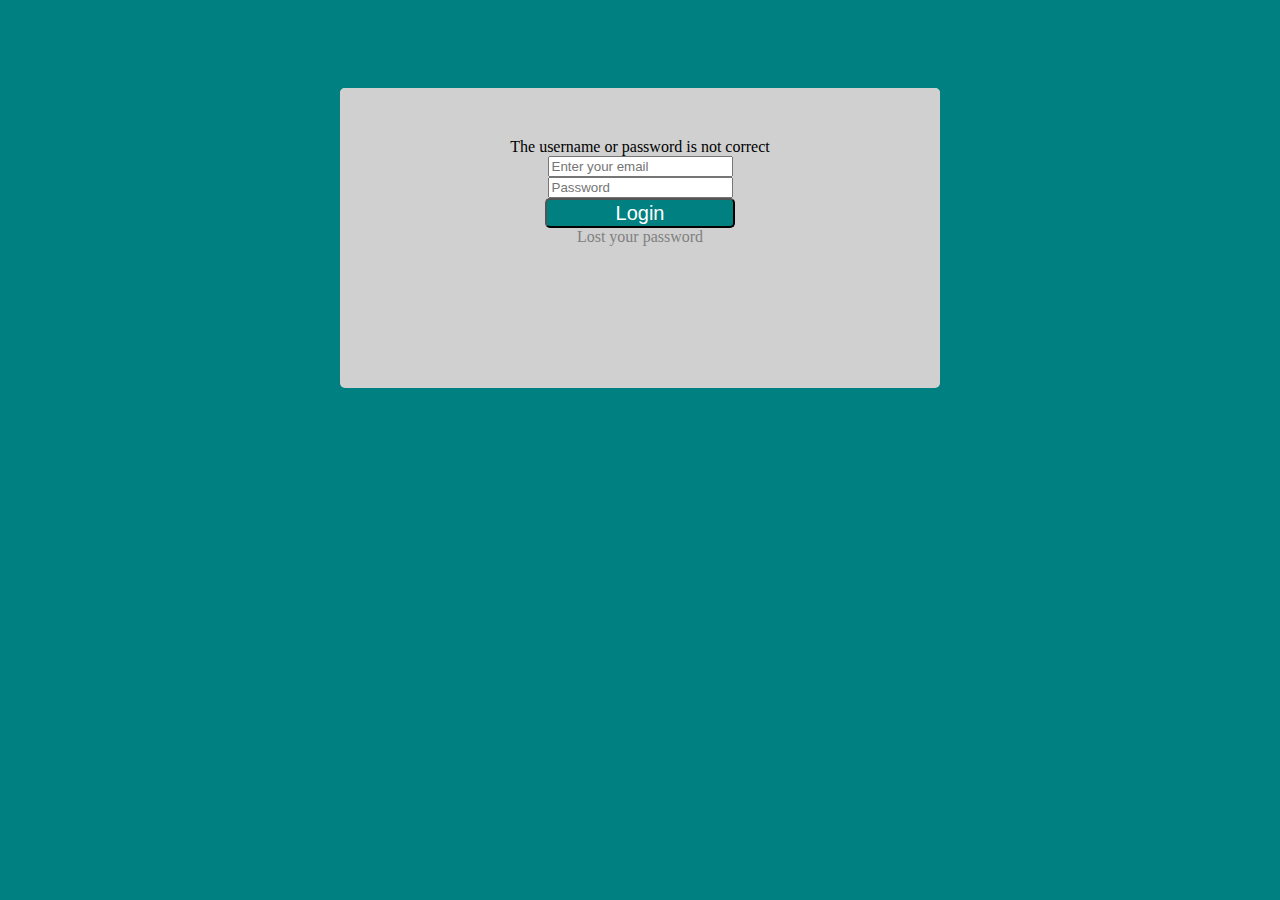
<file: public/Index.html>
<html>

<head>

  <script src="javascripts/jquery.js"> </script>
  <script src="javascripts/app.js"></script>
  <link href="stylesheets/login.css" rel="stylesheet" type="text/css"/>
  <style type="text/css"></style>

</head>

<body bgcolor="teal">

<div class="block"></div>
    <div class="around">
        <div class="block1"></div>
        <div class="incorrect">The username or password is not correct</div>
        <div><input id="EnterText" type="text" required name='user_name' placeholder="Enter your email"></div>
        <div><input id="EnterPassword" type="password" required name='pass' placeholder="Password"></div>
        <button class="bot" id=Button>Login</button>
        <div class="lyp">Lost your password</div>
        <h1 class="load">Loading...</h1>
    </div>

</body>

</html>
</file>
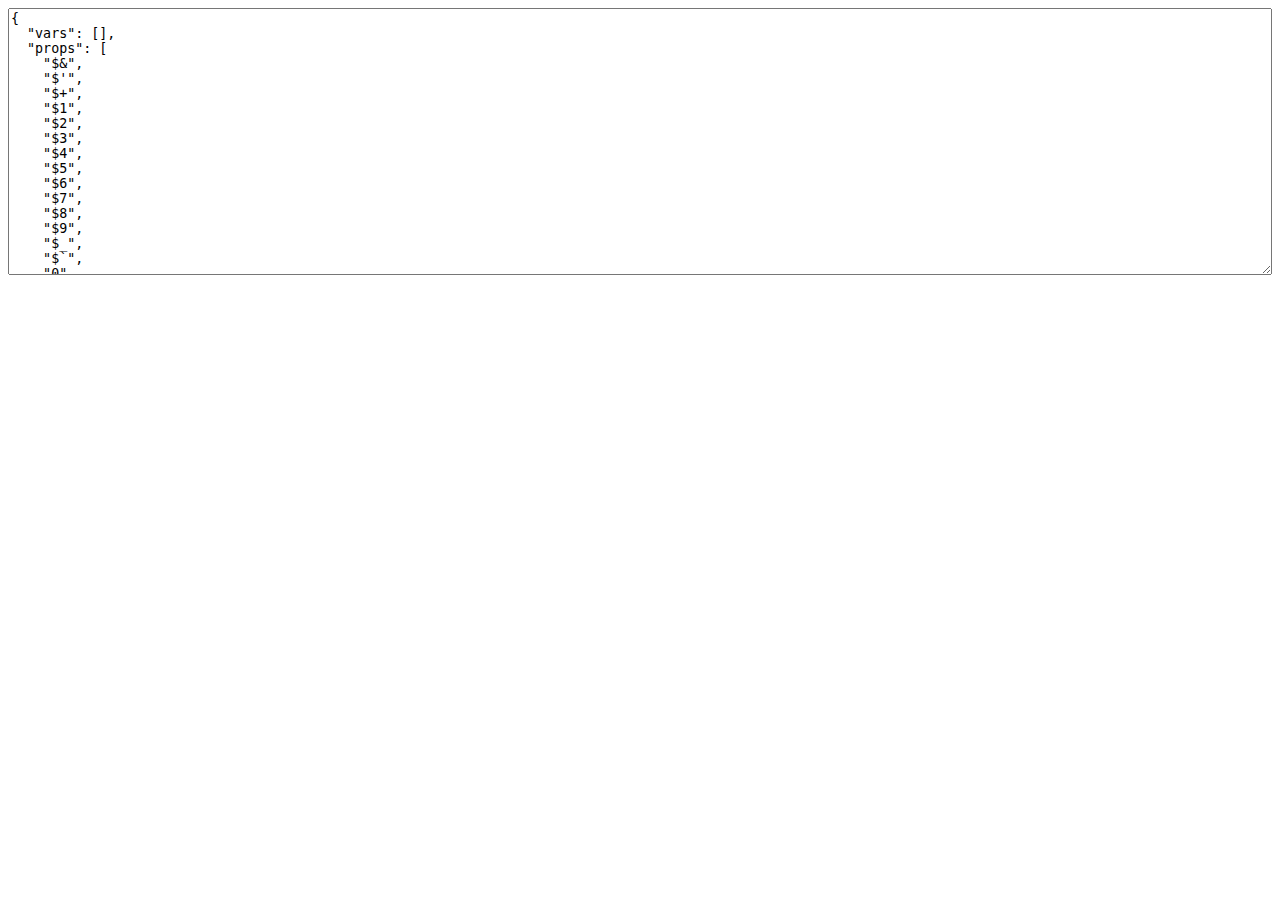
<file: node_modules/jade/node_modules/uglify-js/tools/props.html>
<html>
  <head>
  </head>
  <body>
    <script>(function(){
      var props = {};

      function addObject(obj) {
        if (obj == null) return;
        try {
          Object.getOwnPropertyNames(obj).forEach(add);
        } catch(ex) {}
        if (obj.prototype) {
          Object.getOwnPropertyNames(obj.prototype).forEach(add);
        }
        if (typeof obj == "function") {
          try {
            Object.getOwnPropertyNames(new obj).forEach(add);
          } catch(ex) {}
        }
      }

      function add(name) {
        props[name] = true;
      }

      Object.getOwnPropertyNames(window).forEach(function(thing){
        addObject(window[thing]);
      });

      try {
        addObject(new Event("click"));
        addObject(new Event("contextmenu"));
        addObject(new Event("mouseup"));
        addObject(new Event("mousedown"));
        addObject(new Event("keydown"));
        addObject(new Event("keypress"));
        addObject(new Event("keyup"));
      } catch(ex) {}

      var ta = document.createElement("textarea");
      ta.style.width = "100%";
      ta.style.height = "20em";
      ta.style.boxSizing = "border-box";
      <!-- ta.value = Object.keys(props).sort(cmp).map(function(name){ -->
      <!--   return JSON.stringify(name); -->
      <!-- }).join(",\n"); -->
      ta.value = JSON.stringify({
        vars: [],
        props: Object.keys(props).sort(cmp)
      }, null, 2);
      document.body.appendChild(ta);

      function cmp(a, b) {
        a = a.toLowerCase();
        b = b.toLowerCase();
        return a < b ? -1 : a > b ? 1 : 0;
      }
    })();</script>
  </body>
</html>
</file>
<file: public/stylesheets/login.css>
.block{
    background: teal;
    width: 600px;
    height: 80px;
    margin:0 auto;
}

.block1{
    background: #D0D0D0;
    width: 600px;
    height: 50px;
    text-align:center;
    margin:0 auto;
    border-top-left-radius: 5px;
    border-top-right-radius: 5px;
}

.box{
    color: gray;
    background: white;
    width: 200px;
    height: 25px;
    margin:10px auto;
    font-size: 20px;
}

.bot{
    background: teal;
    color: white;
    width: 190px;
    height: 30px;
    text-align:center;
    margin:auto;
    font-size: 20px;
    border-top-left-radius: 5px;
    border-top-right-radius: 5px;
    border-bottom-left-radius: 5px;
    border-bottom-right-radius: 5px;
}

.lyp{
    color: gray;
    width: 190px;
    height: 30px;
    text-align:center;
    margin:0 auto;
}

.around{
    background: #D0D0D0;
    width: 600px;
    height: 300px;
    text-align:center;
    margin:0 auto;
    border-top-left-radius: 5px;
    border-top-right-radius: 5px;
    border-bottom-left-radius: 5px;
    border-bottom-right-radius: 5px;
}

.load{
    color: #D0D0D0;
    text-align:center;
}
</file>
